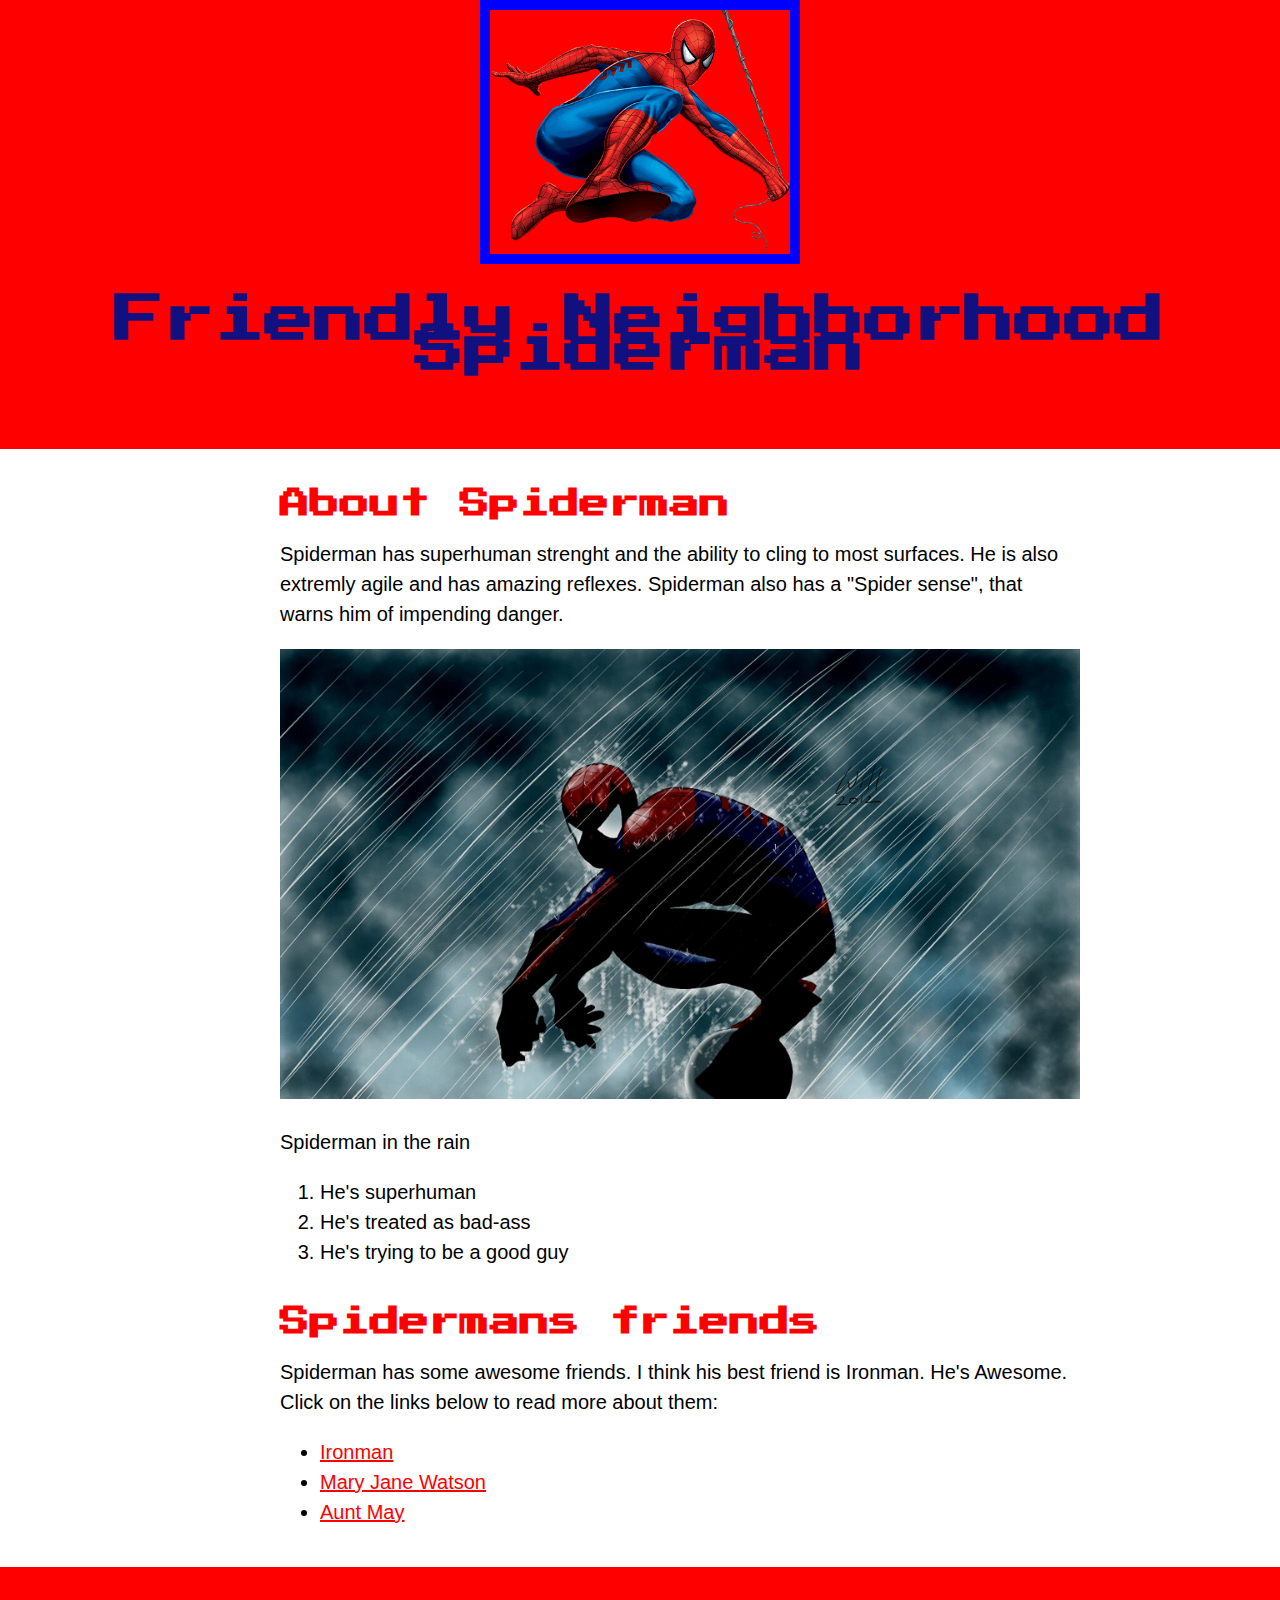
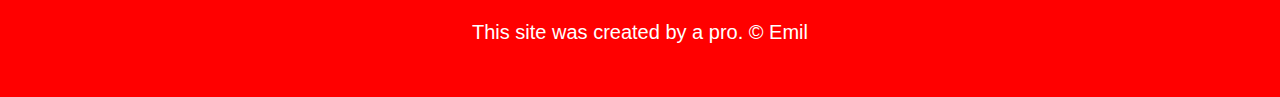
<file: index.html>
<!DOCTYPE html>
<html>
<head>
    <title>Friendly neighborhood Spiderman</title>
    <link rel="icon" href="img/spidermanavatar.jpg">
    <link href="https://fonts.googleapis.com/css?family=Press+Start+2P&display=swap" rel="stylesheet">
    <link rel="stylesheet" type="text/css" href="css/hero.css">
</head>
<body>
    <!-- header element-->
    <header>
        <img src="img/spidermanavatar.jpg">
        <h1>Friendly Neighborhood Spiderman</h1>
    </header>

    <!-- main element -->
    <main>
        <h2>About Spiderman</h2>
        <p>Spiderman has superhuman strenght
            and the ability to cling to most surfaces.
            He is also extremly agile and has amazing reflexes.
            Spiderman also has a "Spider sense", that warns him
            of impending danger.
        </p>
        <img src="img/spidermanbig.jpg">
        <p class="caption">Spiderman in the rain</p>
        <ol>
            <li>He's superhuman</li>
            <li>He's treated as bad-ass</li>
            <li>He's trying to be a good guy</li>
        </ol>

        <!-- Friends -->
        <h2>Spidermans friends</h2>
        <p>Spiderman has some awesome friends.
            I think his best friend is Ironman.
            He's Awesome. Click on the links below
            to read more about them:</p>
            <ul>
                <li><a target="_blank" href="https://marvel.fandom.com/wiki/Anthony_Stark_(Earth-616)">
                Ironman</a></li>
                <li><a target="_blank" href="https://marvel.fandom.com/wiki/Mary_Jane_Watson_(Earth-616)">
                    Mary Jane Watson</a></li>
                    <li><a target="_blank" href="https://marvel.fandom.com/wiki/May_Reilly_(Earth-616)">
                        Aunt May</a></li>
            </ul>
        </p>
    </main>

    <!-- Footer element -->
    <footer>
        <p>This site was created by a pro. 
            &copy; Emil
        </p>
    </footer>

</body>
</html>
</file>
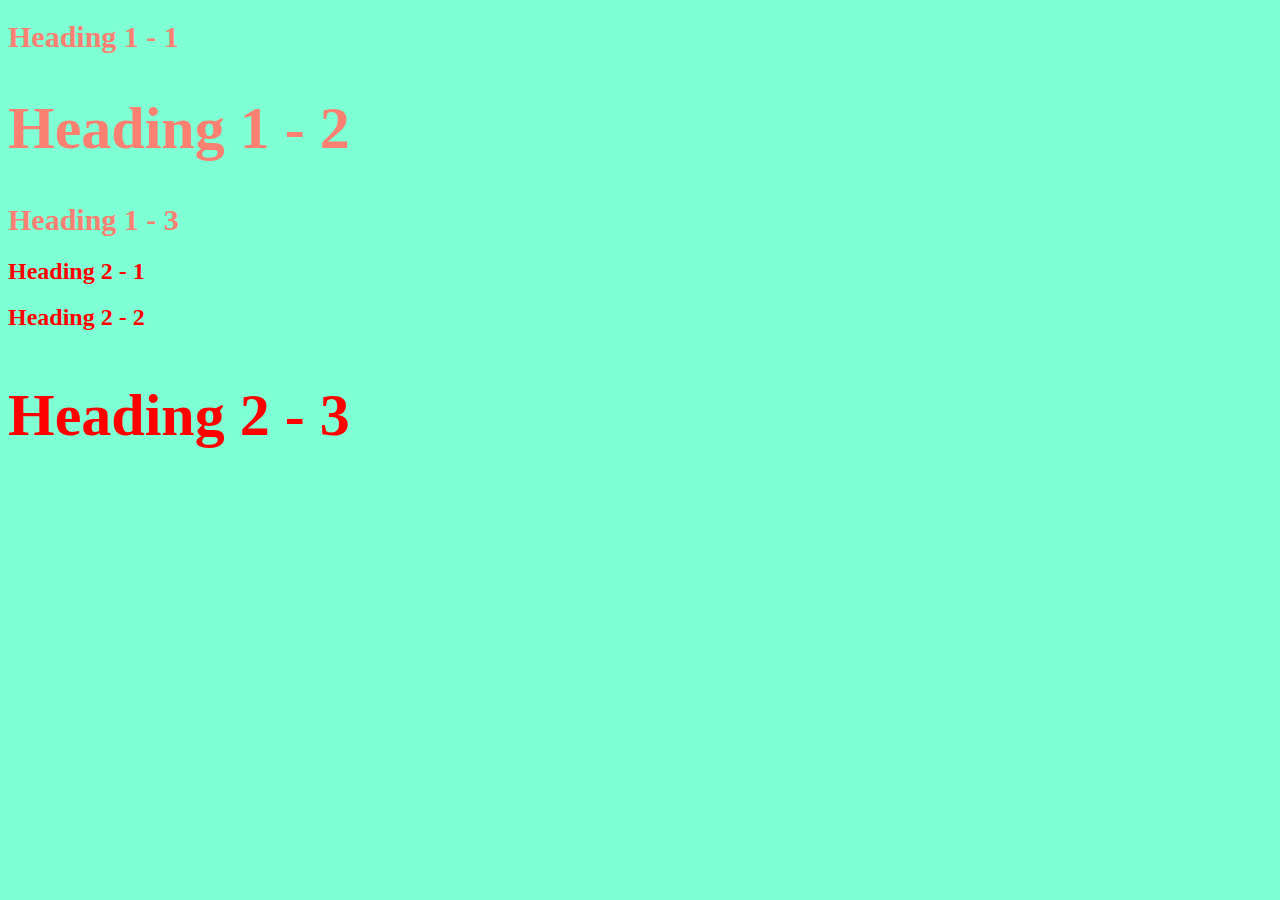
<file: style-test.html>
<!DOCTYPE html>
<html>
<head>
    <title>Style test</title>
   <link rel="stylesheet" type="text/css" href="css/test.css">
</head>
<body>
    <h1>Heading 1 - 1</h1>
    <h1 class="big">Heading 1 - 2</h1>
    <h1>Heading 1 - 3</h1>
    <h2>Heading 2 - 1</h2>
    <h2>Heading 2 - 2</h2>
    <h2 class="big">Heading 2 - 3</h2>
</body>


</html>
</file>
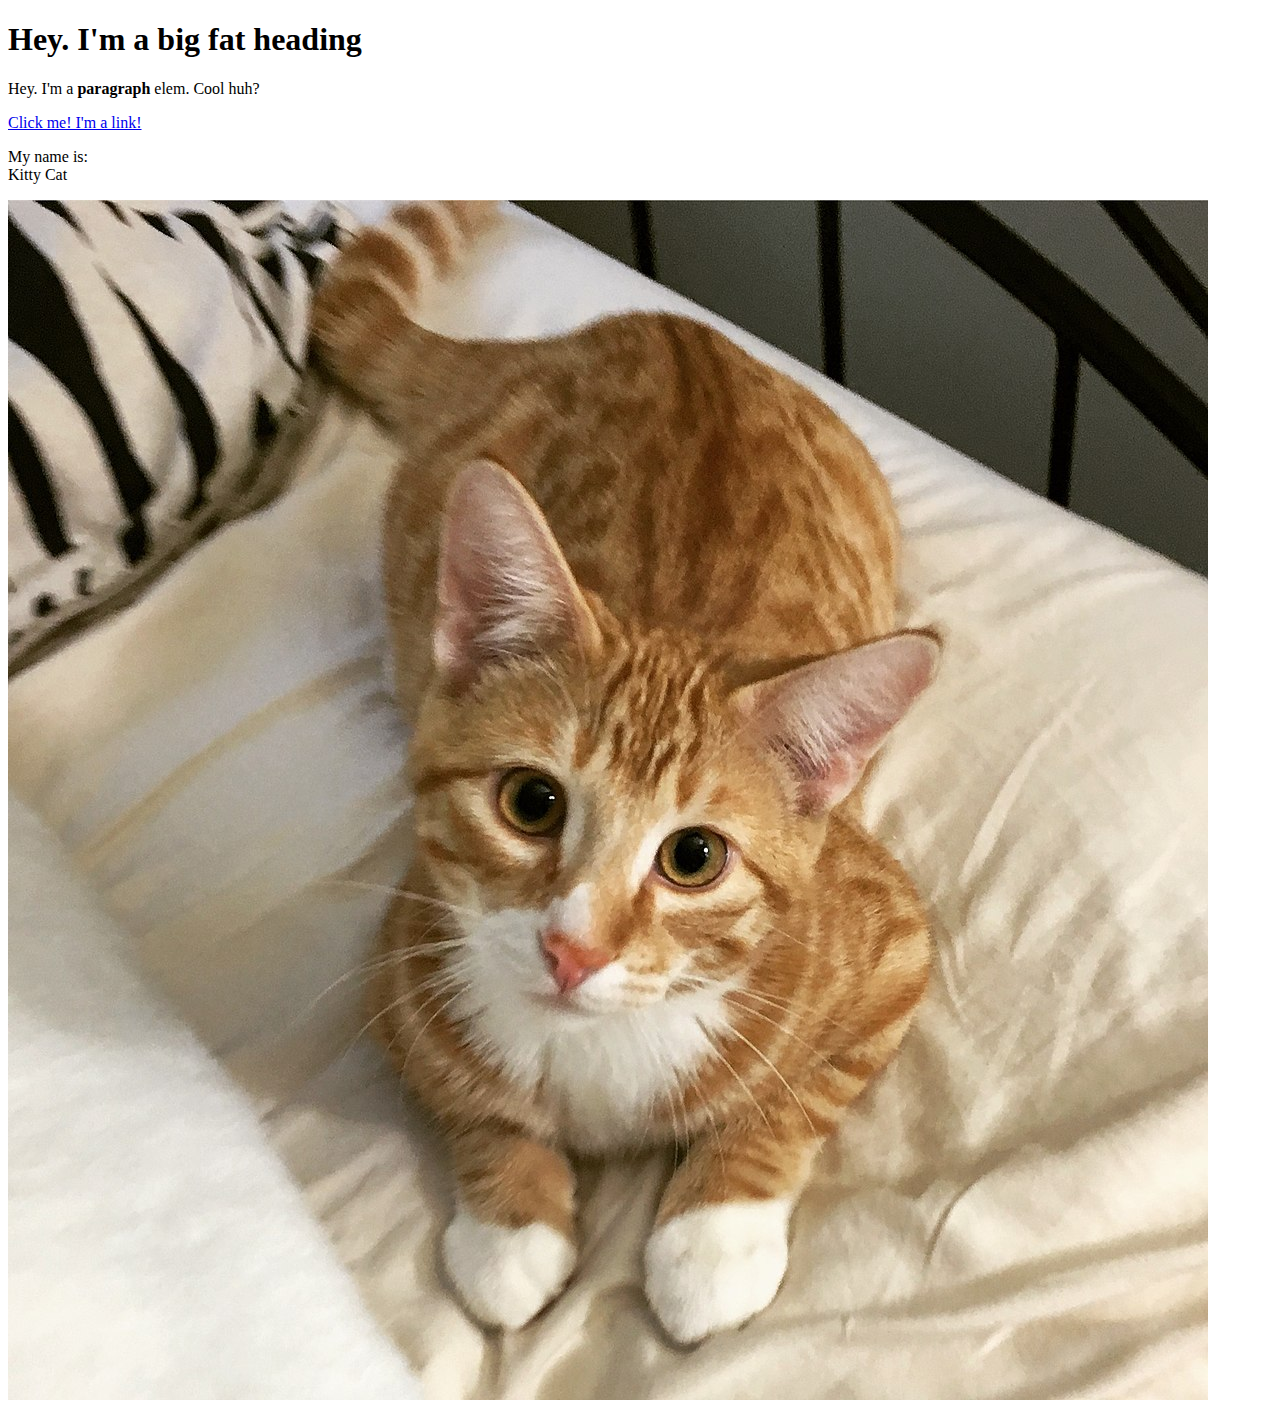
<file: test.html>
<!DOCTYPE html>
<html>
<head>
        <title>Test Page</title>
</head>

<body>
    <h1> Hey. I'm a big fat heading</h1>
    <p>Hey. I'm a <b>paragraph</b> elem. Cool huh?</p>
    <a href="https://google.com" target="_blank" title="Let's go to google">Click me! I'm a link!</a>
    <p>My name is:<br>
        Kitty Cat</p>
    <img src="img/cat.jpg">



</body>
</html>
</file>
<file: css/hero.css>
body{
    margin: 0px;
    font-family: Arial, Helvetica, sans-serif;
    font-size: 20px;
    line-height: 30px;
}

header{
    background-color: red;
    text-align: center;
    padding-bottom: 50px;
}

header h1{
    color: rgb(16, 16, 128);
    font-size: 50px;
}

header img{
    width: 300px;
    border: 10px, solid, blue;
}

h1, h2{
    font-family: 'Press Start 2P', cursive;
}

main{
    max-width: 800px;
    margin: 0 auto;
    padding: 0 20px 20px 100px;
}

main img{
    max-width: 100%;
}

h2{
    font-size: 30px;
    color: red;
    margin: 40px 0 10px;
}

a{
    color: red;

}
a:hover{
    background-color: blue;
    color: red;
}

footer{
    background-color: red;
    text-align: center;
    color: white;
    padding: 50px;
}

footer p{
    margin: 0px;
}

}
p.caption{
    color: gray;
    font-style: italic;
    margin-top: 0;
}
</file>
<file: css/test.css>
body{
    background-color: aquamarine;
}
h1{
    font-size: 30px;
    color: salmon;
}

h2{
    color: red;
}

.big{
    font-size: 60px;
}
</file>
